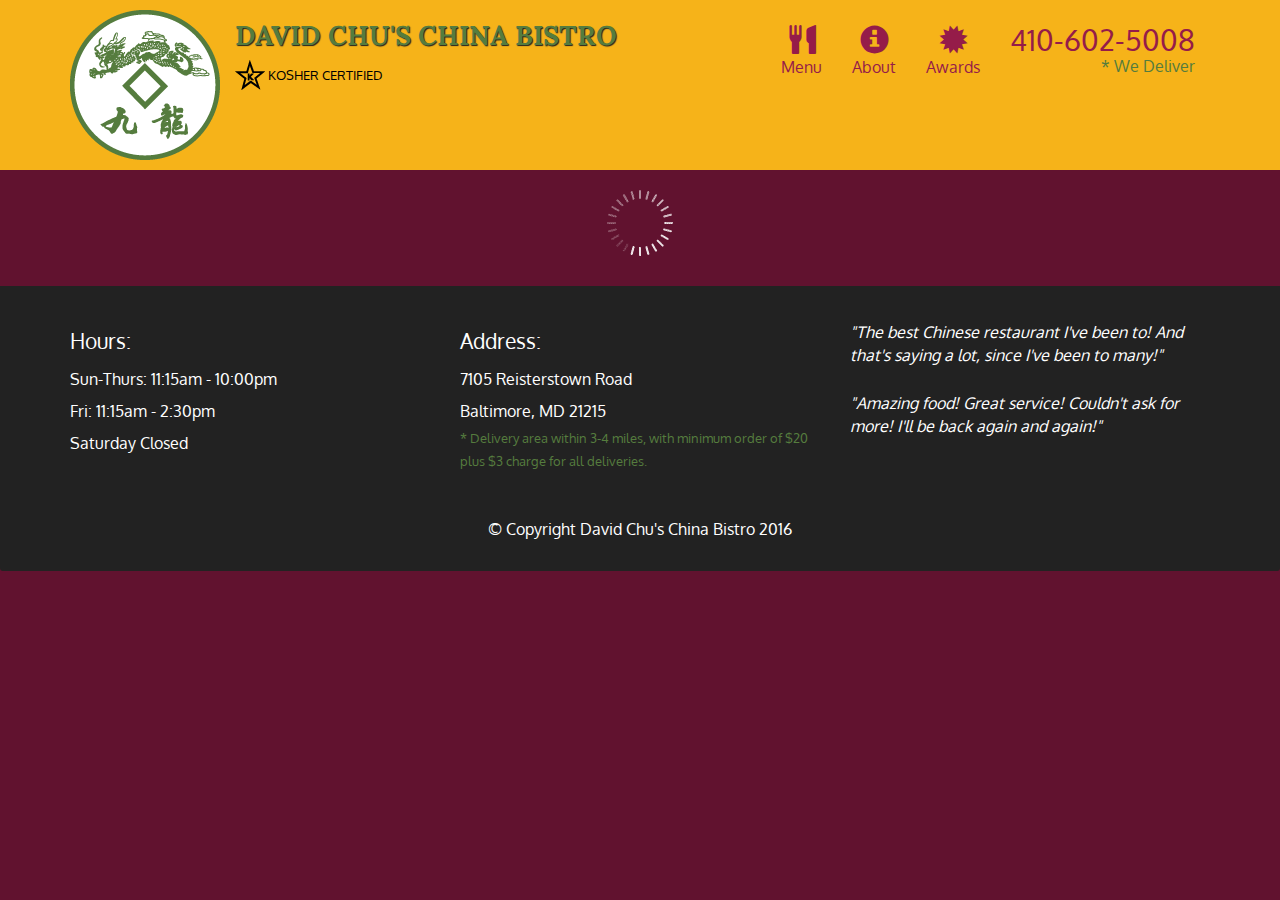
<file: assignment5/index.html>
<!doctype html>
<html lang="en">
  <head>
    <meta charset="utf-8">
    <meta http-equiv="X-UA-Compatible" content="IE=edge">
    <meta name="viewport" content="width=device-width, initial-scale=1">
    <title>David Chu's China Bistro</title>
    <link rel="stylesheet" href="css/bootstrap.min.css">
    <link rel="stylesheet" href="css/styles.css">
    <link href='https://fonts.googleapis.com/css?family=Oxygen:400,300,700' rel='stylesheet' type='text/css'>
    <link href='https://fonts.googleapis.com/css?family=Lora' rel='stylesheet' type='text/css'>
  </head>
<body>
  <header>
    <nav id="header-nav" class="navbar navbar-default">
      <div class="container">
        <div class="navbar-header">
          <a href="index.html" class="pull-left visible-md visible-lg">
            <div id="logo-img" alt="Logo image"></div>
          </a>

          <div class="navbar-brand">
            <a href="index.html"><h1>David Chu's China Bistro</h1></a>
            <p>
              <img src="images/star-k-logo.png" alt="Kosher certification">
              <span>Kosher Certified</span>
            </p>
          </div>

          <button id="navbarToggle" type="button" class="navbar-toggle collapsed" data-toggle="collapse" data-target="#collapsable-nav" aria-expanded="false">
            <span class="sr-only">Toggle navigation</span>
            <span class="icon-bar"></span>
            <span class="icon-bar"></span>
            <span class="icon-bar"></span>
          </button>
        </div>
        
        <div id="collapsable-nav" class="collapse navbar-collapse">
           <ul id="nav-list" class="nav navbar-nav navbar-right">
            <li id="navHomeButton" class="visible-xs active">
              <a href="index.html">
                <span class="glyphicon glyphicon-home"></span> Home</a>
            </li>
            <li id="navMenuButton">
              <a href="#" onclick="$dc.loadMenuCategories();">
                <span class="glyphicon glyphicon-cutlery"></span><br class="hidden-xs"> Menu</a>
            </li>
            <li>
              <a href="#">
                <span class="glyphicon glyphicon-info-sign"></span><br class="hidden-xs"> About</a>
            </li>
            <li>
              <a href="#">
                <span class="glyphicon glyphicon-certificate"></span><br class="hidden-xs"> Awards</a>
            </li>
            <li id="phone" class="hidden-xs">
              <a href="tel:410-602-5008">
                <span>410-602-5008</span></a><div>* We Deliver</div>
            </li>
          </ul><!-- #nav-list -->
        </div><!-- .collapse .navbar-collapse -->
      </div><!-- .container -->
    </nav><!-- #header-nav -->
  </header>

  <div id="call-btn" class="visible-xs">
    <a class="btn" href="tel:410-602-5008">
    <span class="glyphicon glyphicon-earphone"></span>
    410-602-5008
    </a>
  </div>
  <div id="xs-deliver" class="text-center visible-xs">* We Deliver</div>

  <div id="main-content" class="container"></div>

  <footer class="panel-footer">
    <div class="container">
      <div class="row">
        <section id="hours" class="col-sm-4">
          <span>Hours:</span><br>
          Sun-Thurs: 11:15am - 10:00pm<br>
          Fri: 11:15am - 2:30pm<br>
          Saturday Closed
          <hr class="visible-xs">
        </section>
        <section id="address" class="col-sm-4">
          <span>Address:</span><br>
          7105 Reisterstown Road<br>
          Baltimore, MD 21215
          <p>* Delivery area within 3-4 miles, with minimum order of $20 plus $3 charge for all deliveries.</p>
          <hr class="visible-xs">
        </section>
        <section id="testimonials" class="col-sm-4">
          <p>"The best Chinese restaurant I've been to! And that's saying a lot, since I've been to many!"</p>
          <p>"Amazing food! Great service! Couldn't ask for more! I'll be back again and again!"</p>
        </section>
      </div>
      <div class="text-center">&copy; Copyright David Chu's China Bistro 2016</div>
    </div>
  </footer>

  <!-- jQuery (Bootstrap JS plugins depend on it) -->
  <script src="js/jquery-2.1.4.min.js"></script>
  <script src="js/bootstrap.min.js"></script>
  <script src="js/ajax-utils.js"></script>
  <script src="js/script.js"></script>
</body>
</html>
</file>
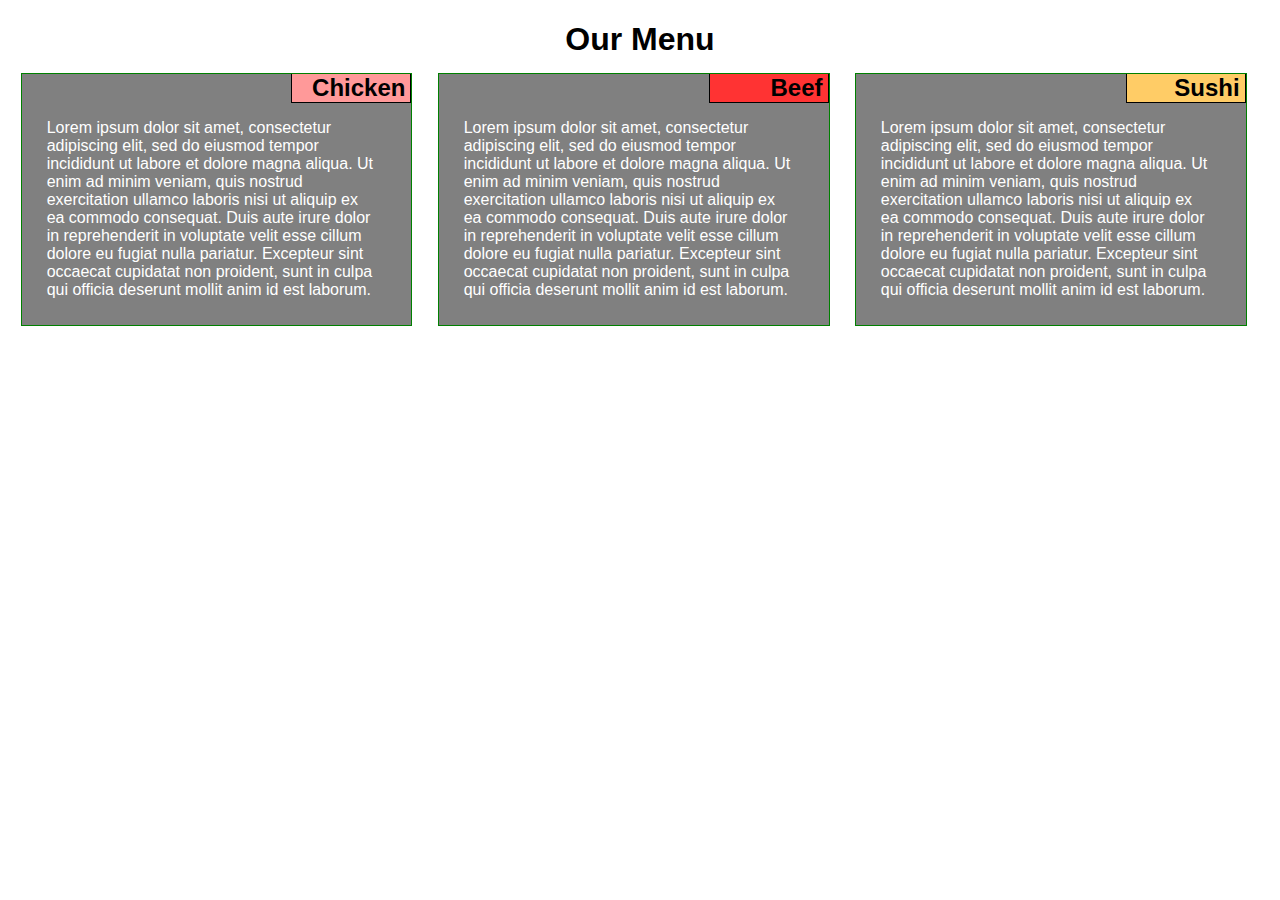
<file: module2-solution/index.html>
<!DOCTYPE html>
<html>
<head>
<meta charset="utf-8">
<meta name="viewport" content="width=device-width, initial-scale=1">
<link rel="stylesheet" href="css/style.css">

<title>Our Menu</title>

</head>

<body>
<h1>Our Menu</h1>

<!-- <div class="row">
</div> -->

  <div class="col-lg-4 col-md-6 col-sm-12">
  	<h2 id="Chicken" >Chicken</h2>
  	<p>Lorem ipsum dolor sit amet, consectetur adipiscing elit, sed do eiusmod tempor incididunt ut labore et dolore magna aliqua. Ut enim ad minim veniam, quis nostrud exercitation ullamco laboris nisi ut aliquip ex ea commodo consequat. Duis aute irure dolor in reprehenderit in voluptate velit esse cillum dolore eu fugiat nulla pariatur. Excepteur sint occaecat cupidatat non proident, sunt in culpa qui officia deserunt mollit anim id est laborum.</p></div>
  <div class="col-lg-4 col-md-6 col-sm-12">
  	<h2 id="Beef" >Beef</h2>
  	<p>Lorem ipsum dolor sit amet, consectetur adipiscing elit, sed do eiusmod tempor incididunt ut labore et dolore magna aliqua. Ut enim ad minim veniam, quis nostrud exercitation ullamco laboris nisi ut aliquip ex ea commodo consequat. Duis aute irure dolor in reprehenderit in voluptate velit esse cillum dolore eu fugiat nulla pariatur. Excepteur sint occaecat cupidatat non proident, sunt in culpa qui officia deserunt mollit anim id est laborum.</p></div>
  <div class="col-lg-4 col-md-12 col-sm-12">
  	<h2 id="Sushi" >Sushi</h2>
  	<p>Lorem ipsum dolor sit amet, consectetur adipiscing elit, sed do eiusmod tempor incididunt ut labore et dolore magna aliqua. Ut enim ad minim veniam, quis nostrud exercitation ullamco laboris nisi ut aliquip ex ea commodo consequat. Duis aute irure dolor in reprehenderit in voluptate velit esse cillum dolore eu fugiat nulla pariatur. Excepteur sint occaecat cupidatat non proident, sunt in culpa qui officia deserunt mollit anim id est laborum.</p></div>
  


</body>
</html>
</file>
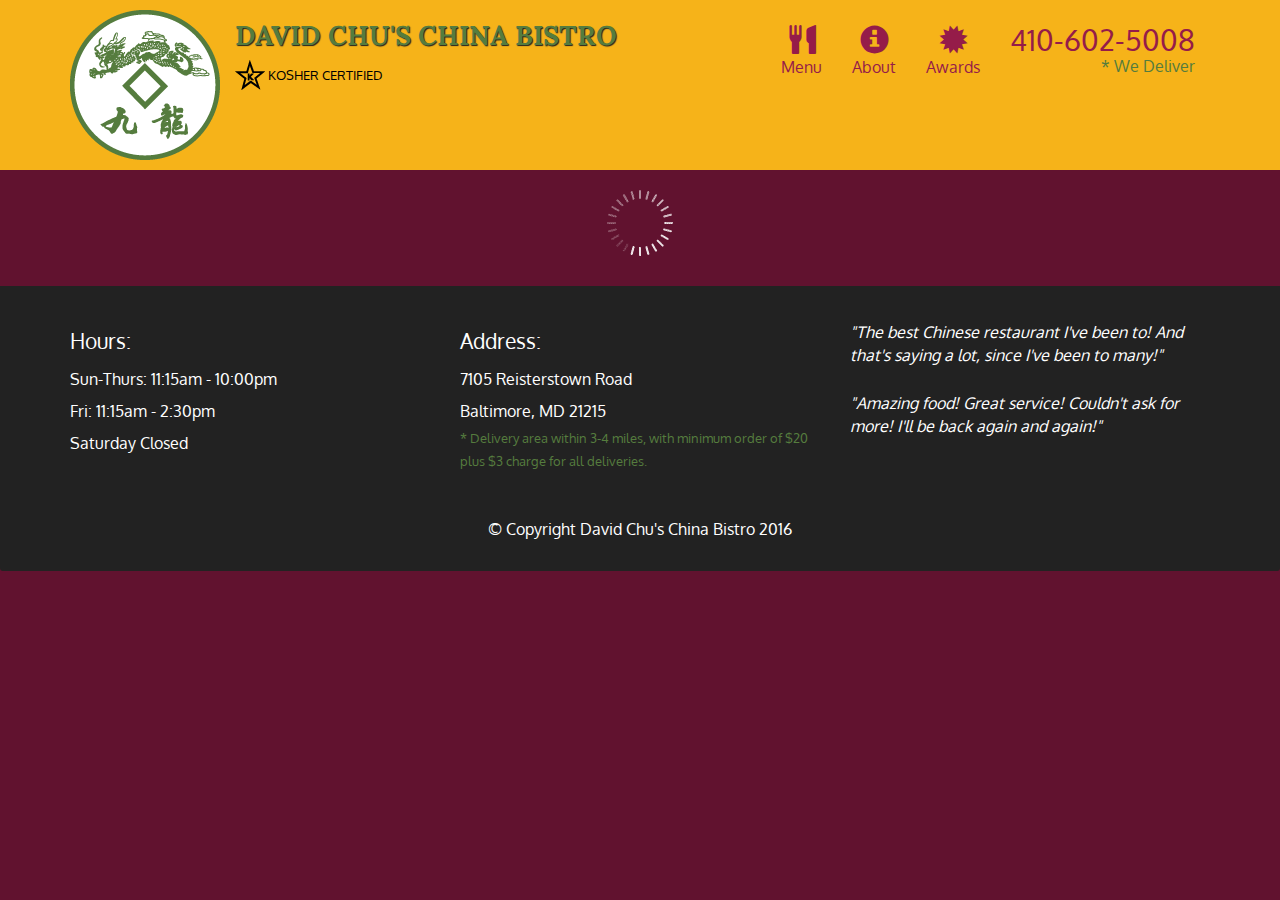
<file: assignment5/assignment5-solution-starter/index.html>
<!doctype html>
<html lang="en">
  <head>
    <meta charset="utf-8">
    <meta http-equiv="X-UA-Compatible" content="IE=edge">
    <meta name="viewport" content="width=device-width, initial-scale=1">
    <title>David Chu's China Bistro</title>
    <link rel="stylesheet" href="css/bootstrap.min.css">
    <link rel="stylesheet" href="css/styles.css">
    <link href='https://fonts.googleapis.com/css?family=Oxygen:400,300,700' rel='stylesheet' type='text/css'>
    <link href='https://fonts.googleapis.com/css?family=Lora' rel='stylesheet' type='text/css'>
  </head>
<body>
  <header>
    <nav id="header-nav" class="navbar navbar-default">
      <div class="container">
        <div class="navbar-header">
          <a href="index.html" class="pull-left visible-md visible-lg">
            <div id="logo-img" alt="Logo image"></div>
          </a>

          <div class="navbar-brand">
            <a href="index.html"><h1>David Chu's China Bistro</h1></a>
            <p>
              <img src="images/star-k-logo.png" alt="Kosher certification">
              <span>Kosher Certified</span>
            </p>
          </div>

          <button id="navbarToggle" type="button" class="navbar-toggle collapsed" data-toggle="collapse" data-target="#collapsable-nav" aria-expanded="false">
            <span class="sr-only">Toggle navigation</span>
            <span class="icon-bar"></span>
            <span class="icon-bar"></span>
            <span class="icon-bar"></span>
          </button>
        </div>

        <div id="collapsable-nav" class="collapse navbar-collapse">
           <ul id="nav-list" class="nav navbar-nav navbar-right">
            <li id="navHomeButton" class="visible-xs active">
              <a href="index.html">
                <span class="glyphicon glyphicon-home"></span> Home</a>
            </li>
            <li id="navMenuButton">
              <a href="#" onclick="$dc.loadMenuCategories();">
                <span class="glyphicon glyphicon-cutlery"></span><br class="hidden-xs"> Menu</a>
            </li>
            <li>
              <a href="#">
                <span class="glyphicon glyphicon-info-sign"></span><br class="hidden-xs"> About</a>
            </li>
            <li>
              <a href="#">
                <span class="glyphicon glyphicon-certificate"></span><br class="hidden-xs"> Awards</a>
            </li>
            <li id="phone" class="hidden-xs">
              <a href="tel:410-602-5008">
                <span>410-602-5008</span></a><div>* We Deliver</div>
            </li>
          </ul><!-- #nav-list -->
        </div><!-- .collapse .navbar-collapse -->
      </div><!-- .container -->
    </nav><!-- #header-nav -->
  </header>

  <div id="call-btn" class="visible-xs">
    <a class="btn" href="tel:410-602-5008">
    <span class="glyphicon glyphicon-earphone"></span>
    410-602-5008
    </a>
  </div>
  <div id="xs-deliver" class="text-center visible-xs">* We Deliver</div>

  <div id="main-content" class="container"></div>

  <footer class="panel-footer">
    <div class="container">
      <div class="row">
        <section id="hours" class="col-sm-4">
          <span>Hours:</span><br>
          Sun-Thurs: 11:15am - 10:00pm<br>
          Fri: 11:15am - 2:30pm<br>
          Saturday Closed
          <hr class="visible-xs">
        </section>
        <section id="address" class="col-sm-4">
          <span>Address:</span><br>
          7105 Reisterstown Road<br>
          Baltimore, MD 21215
          <p>* Delivery area within 3-4 miles, with minimum order of $20 plus $3 charge for all deliveries.</p>
          <hr class="visible-xs">
        </section>
        <section id="testimonials" class="col-sm-4">
          <p>"The best Chinese restaurant I've been to! And that's saying a lot, since I've been to many!"</p>
          <p>"Amazing food! Great service! Couldn't ask for more! I'll be back again and again!"</p>
        </section>
      </div>
      <div class="text-center">&copy; Copyright David Chu's China Bistro 2016</div>
    </div>
  </footer>

  <!-- jQuery (Bootstrap JS plugins depend on it) -->
  <script src="js/jquery-2.1.4.min.js"></script>
  <script src="js/bootstrap.min.js"></script>
  <script src="js/ajax-utils.js"></script>
  <script src="js/script.js"></script>
</body>
</html>
</file>
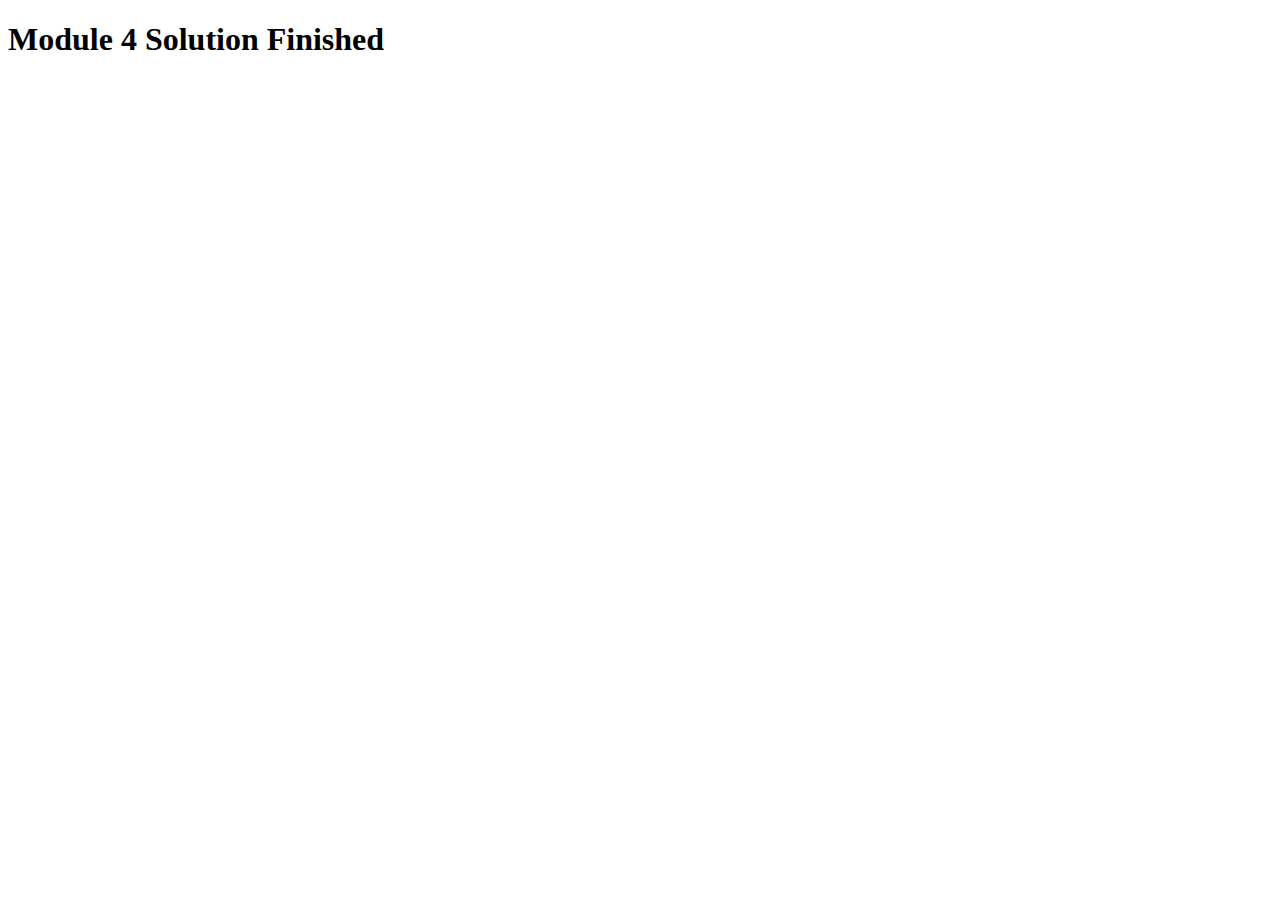
<file: Module4-solution/harder/index.html>
<!DOCTYPE html>
<html>
<head>
  <meta charset="utf-8">
  <title>Module 4 Solution Starter</title>
  <script>
    var names = []; // DO NOT REMOVE
  </script>
  <script src="SpeakHello.js"></script>
  <script src="SpeakGoodBye.js"></script>
  <script src="script.js"></script>
</head>
<body>
  <h1>Module 4 Solution Finished</h1>
</body>
</html>
</file>
<file: assignment5/css/styles.css>
body {
  font-size: 16px;
  color: #fff;
  background-color: #61122f;
  font-family: 'Oxygen', sans-serif;
}

/** HEADER **/
#header-nav {
  background-color: #f6b319;
  border-radius: 0;
  border: 0;
}

#logo-img {
  background: url('../images/restaurant-logo_large.png') no-repeat;
  width: 150px;
  height: 150px;
  margin: 10px 15px 10px 0;
}

.navbar-brand {
  padding-top: 25px;
}
.navbar-brand h1 { /* Restaurant name */
  font-family: 'Lora', serif;
  color: #557c3e;
  font-size: 1.5em;
  text-transform: uppercase;
  font-weight: bold;
  text-shadow: 1px 1px 1px #222;
  margin-top: 0;
  margin-bottom: 0;
  line-height: .75;
}
.navbar-brand a:hover, .navbar-brand a:focus {
  text-decoration: none;
}
.navbar-brand p { /* Kosher cert */
  color: #000;
  text-transform: uppercase;
  font-size: .7em;
  margin-top: 15px;
}
.navbar-brand p span { /* Star-K */
  vertical-align: middle;
}

#nav-list {
  margin-top: 10px;
}
#nav-list a {
  color: #951C49;
  text-align: center;
}
#nav-list a:hover {
  background: #E7E7E7;
}
#nav-list a span {
  font-size: 1.8em;
}

#phone {
  margin-top: 5px;
}
#phone a { /* Phone number */
  text-align: right;
  padding-bottom: 0;
}
#phone div { /* We Deliver */
  color: #557c3e;
  text-align: right;
  padding-right: 15px;
}

.navbar-header button.navbar-toggle, .navbar-header .icon-bar {
  border: 1px solid #61122f;
}
.navbar-header button.navbar-toggle {
  clear: both;
  margin-top: -30px;
}
/* END HEADER */

/* FOOTER */
.panel-footer {
  margin-top: 30px;
  padding-top: 35px;
  padding-bottom: 30px;
  background-color: #222;
  border-top: 0;
}
.panel-footer div.row {
  margin-bottom: 35px;
}
#hours, #address {
  line-height: 2;
}
#hours > span, #address > span {
  font-size: 1.3em;
}
#address p {
  color: #557c3e;
  font-size: .8em;
  line-height: 1.8;
}
#testimonials {
  font-style: italic;
}
#testimonials p:nth-child(2) {
  margin-top: 25px;
}
/* END FOOTER */



/* HOME PAGE */
.container .jumbotron {
  box-shadow: 0 0 50px #3F0C1F;
  border: 2px solid #3F0C1F;
}

#menu-tile, #specials-tile, #map-tile {
  height: 250px;
  width: 100%;
  margin-bottom: 15px;
  position: relative;
  border: 2px solid #3F0C1F;
  overflow: hidden;
}
#menu-tile:hover, #specials-tile:hover, #map-tile:hover {
  box-shadow: 0 1px 5px 1px #cccccc;
}
#menu-tile {
  background: url('../images/menu-tile.jpg') no-repeat;
  background-position: center;
}
#specials-tile {
  background: url('../images/specials-tile.jpg') no-repeat;
  background-position: center;
}
#menu-tile span, #specials-tile span, #map-tile span {
  position: absolute;
  bottom: 0;
  right: 0;
  width: 100%;
  text-align: center;
  font-size: 1.6em;
  text-transform: uppercase;
  background-color: #000;
  color: #fff;
  opacity: .8;
}
/* END HOME PAGE */

/* MENU CATEGORIES PAGE */
.category-tile { 
  position: relative;
  border: 2px solid #3F0C1F;
  overflow: hidden;
  width: 200px;
  height: 200px;
  margin: 0 auto 15px;
}
.category-tile span {
  position: absolute;
  bottom: 0;
  right: 0;
  width: 100%;
  text-align: center;
  font-size: 1.2em;
  text-transform: uppercase;
  background-color: #000;
  color: #fff;
  opacity: .8;
}
.category-tile:hover {
  box-shadow: 0 1px 5px 1px #cccccc;
}

#menu-categories-title + div {
  margin-bottom: 50px;
}
/* END MENU CATEGORIES PAGE */

/* SINGLE CATEGORY PAGE */
.menu-item-tile {
  margin-bottom: 25px;
}
.menu-item-tile hr {
  width: 80%;
}
.menu-item-tile .menu-item-price {
  font-size: 1.1em;
  text-align: right;
  margin-top: -15px;
  margin-right: -15px;
}
.menu-item-tile .menu-item-price span {
  font-size: .6em;
}
.menu-item-photo {
  position: relative;
  border: 2px solid #3F0C1F; 
  overflow: hidden;
  padding: 0;
  margin-right: -15px;
  margin-left: auto;
  margin-bottom: 20px;
  max-width: 250px;
}
.menu-item-photo div {
  position: absolute;
  bottom: 0;
  right: 0;
  width: 80px;
  background-color: #557c3e;
  text-align: center;
}
.menu-item-description {
  padding-right: 30px;
}
h3.menu-item-title {
  margin: 0 0 10px;
}
.menu-item-details {
  font-size: .9em;
  font-style: italic;
}
/* END SINGLE CATEGORY PAGE */


/********** Large devices only **********/
@media (min-width: 1200px) {
  .container .jumbotron {
    background: url('../images/jumbotron_1200.jpg') no-repeat;
    height: 675px;
  }
}

/********** Medium devices only **********/
@media (min-width: 992px) and (max-width: 1199px) {
  /* Header */
  #logo-img {
    background: url('../images/restaurant-logo_medium.png') no-repeat;
    width: 100px;
    height: 100px;
    margin: 5px 5px 5px 0;
  }
  /* End Header */

  /* Home Page */
  .container .jumbotron {
    background: url('../images/jumbotron_992.jpg') no-repeat;
    height: 558px;
  }
  /* End Home Page */
}

/********** Small devices only **********/
@media (min-width: 768px) and (max-width: 991px) {
  /* Home Page */
  .container .jumbotron {
    background: url('../images/jumbotron_768.jpg') no-repeat;
    height: 432px;
  }
  /* End Home Page */
}

/********** Extra small devices only **********/
@media (max-width: 767px) {
  /* Header */
  .navbar-brand {
    padding-top: 10px;
    height: 80px;
  }
  .navbar-brand h1 { /* Restaurant name */
    padding-top: 10px;
    font-size: 5vw; /* 1vw = 1% of viewport width */
  }
  .navbar-brand p { /* Kosher cert */
    font-size: .6em;
    margin-top: 12px;
  }
  .navbar-brand p img { /* Star-K */
    height: 20px;
  }

  #collapsable-nav a { /* Collapsed nav menu text */
    font-size: 1.2em;
  }
  #collapsable-nav a span { /* Collapsed nav menu glyph */
    font-size: 1em;
    margin-right: 5px;
  }

  #call-btn > a {
    font-size: 1.5em;
    display: block;
    margin: 0 20px;
    padding: 10px;
    border: 2px solid #fff;
    background-color: #f6b319;
    color: #951c49;
  }
  #xs-deliver {
    margin-top: 5px;
    font-size: .7em;
    letter-spacing: .1em;
    text-transform: uppercase;
  }
  /* End Header */

  /* Footer */
  .panel-footer section {
    margin-bottom: 30px;
    text-align: center;
  }
  .panel-footer section:nth-child(3) {
    margin-bottom: 0; /* margin already exists on the whole row */
  }
  .panel-footer section hr {
    width: 50%;
  }
  /* End Footer */

  /* Home Page */
  .container .jumbotron {
    margin-top: 30px;
    padding: 0;
  }
  #menu-tile, #specials-tile {
    width: 360px;
    margin: 0 auto 15px;
  }

  .menu-item-photo {
    margin-right: auto;
  }
  .menu-item-tile .menu-item-price {
    text-align: center;
  }
  .menu-item-description {
    text-align: center;;
  }
}


/********** Super extra small devices Only :-) (e.g., iPhone 4) **********/
@media (max-width: 479px) {
  /* Header */
  .navbar-brand h1 { /* Restaurant name */
    padding-top: 5px;
    font-size: 6vw;
  }
  /* End Header */
  
  /* Home page */
  #menu-tile, #specials-tile {
    width: 280px;
    margin: 0 auto 15px;
  }

  .col-xxs-12 {
    position: relative;
    min-height: 1px;
    padding-right: 15px;
    padding-left: 15px;
    float: left;
    width: 100%;
  }
}
</file>
<file: module2-solution/css/style.css>
/********** Base styles **********/

* {
  box-sizing: border-box;
  font-family: Helvetica;
}
h1 {
  margin-bottom: 15px;
  text-align: center;
}

h2 {
  margin-bottom: 15px;
  text-align: right;
  margin-right: 0px;
  margin-left: auto;
  margin-top: 0;
  width: 120px;
  border: 1px solid black;
  border-top: 0px;
  padding-right: 5px;
}

div {
  background-color: gray;
  border: 3px solid black;
  margin-bottom: 15px;
  margin-right: 1%;
  margin-left: 1%;
  padding: 10px;
  padding-top: 0px;
  padding-right: 0px;

}

p {
  background-color: gray;
  width: 90%;
  height: 150px;
  height: auto;
  padding-right: 10px;
  margin-right: 15px;
  margin-left: 15px;
  color: white;
}

/* Simple Responsive Framework. */
.row {
  width: 100%;
}

#Chicken {
  background-color: #ff9999;
}
#Beef {
  background-color: #ff3333;
}
#Sushi {
  background-color: #ffcc66;
}

/********** Desktop Devices **********/
@media (min-width: 992px) {
  .col-lg-1, .col-lg-2, .col-lg-3, .col-lg-4, .col-lg-5, .col-lg-6, .col-lg-7, .col-lg-8, .col-lg-9, .col-lg-10, .col-lg-11, .col-lg-12 {
    float: left;
    border: 1px solid green;
  }
  .col-lg-1 {
    width: 8.33%;
  }
  .col-lg-2 {
    width: 16.66%;
  }
  .col-lg-3 {
    width: 25%;
  }
  .col-lg-4 {
    width: 33.33%;
    width: 31%;
  }
  .col-lg-5 {
    width: 41.66%;
  }
  .col-lg-6 {
    width: 50%;
  }
  .col-lg-7 {
    width: 58.33%;
  }
  .col-lg-8 {
    width: 66.66%;
  }
  .col-lg-9 {
    width: 74.99%;
  }
  .col-lg-10 {
    width: 83.33%;
  }
  .col-lg-11 {
    width: 91.66%;
  }
  .col-lg-12 {
    width: 100%;
  }
}

/********** Tablet devices **********/
@media (min-width: 768px) and (max-width: 991px) {
  .col-md-1, .col-md-2, .col-md-3, .col-md-4, .col-md-5, .col-md-6, .col-md-7, .col-md-8, .col-md-9, .col-md-10, .col-md-11, .col-md-12 {
    float: left;
    border: 1px solid green;
  }
  .col-md-1 {
    width: 8.33%;
  }
  .col-md-2 {
    width: 16.66%;
  }
  .col-md-3 {
    width: 25%;
  }
  .col-md-4 {
    width: 33.33%;
  }
  .col-md-5 {
    width: 41.66%;
  }
  .col-md-6 {
    width: 50%;
    width: 48%;
  }
  .col-md-7 {
    width: 58.33%;
  }
  .col-md-8 {
    width: 66.66%;
  }
  .col-md-9 {
    width: 74.99%;
  }
  .col-md-10 {
    width: 83.33%;
  }
  .col-md-11 {
    width: 91.66%;
  }
  .col-md-12 {
    width: 98%;
  }
}

/********** Moblie devices **********/
@media and (max-width: 767px) {
  .col-sm-1, .col-sm-2, .col-sm-3, .col-sm-4, .col-sm-5, .col-sm-6, .col-sm-7, .col-sm-8, .col-sm-9, .col-sm-10, .col-sm-11, .col-sm-12 {
    float: left;
    border: 1px solid green;
  }
  .col-sm-1 {
    width: 8.33%;
  }
  .col-sm-2 {
    width: 16.66%;
  }
  .col-sm-3 {
    width: 25%;
  }
  .col-sm-4 {
    width: 33.33%;
  }
  .col-sm-5 {
    width: 41.66%;
  }
  .col-sm-6 {
    width: 50%;
  }
  .col-sm-7 {
    width: 58.33%;
  }
  .col-sm-8 {
    width: 66.66%;
  }
  .col-sm-9 {
    width: 74.99%;
  }
  .col-sm-10 {
    width: 83.33%;
  }
  .col-sm-11 {
    width: 91.66%;
  }
  .col-sm-12 {
    width: 100%;
  }
}
</file>
<file: assignment5/assignment5-solution-starter/css/styles.css>
body {
  font-size: 16px;
  color: #fff;
  background-color: #61122f;
  font-family: 'Oxygen', sans-serif;
}

/** HEADER **/
#header-nav {
  background-color: #f6b319;
  border-radius: 0;
  border: 0;
}

#logo-img {
  background: url('../images/restaurant-logo_large.png') no-repeat;
  width: 150px;
  height: 150px;
  margin: 10px 15px 10px 0;
}

.navbar-brand {
  padding-top: 25px;
}
.navbar-brand h1 { /* Restaurant name */
  font-family: 'Lora', serif;
  color: #557c3e;
  font-size: 1.5em;
  text-transform: uppercase;
  font-weight: bold;
  text-shadow: 1px 1px 1px #222;
  margin-top: 0;
  margin-bottom: 0;
  line-height: .75;
}
.navbar-brand a:hover, .navbar-brand a:focus {
  text-decoration: none;
}
.navbar-brand p { /* Kosher cert */
  color: #000;
  text-transform: uppercase;
  font-size: .7em;
  margin-top: 15px;
}
.navbar-brand p span { /* Star-K */
  vertical-align: middle;
}

#nav-list {
  margin-top: 10px;
}
#nav-list a {
  color: #951C49;
  text-align: center;
}
#nav-list a:hover {
  background: #E7E7E7;
}
#nav-list a span {
  font-size: 1.8em;
}

#phone {
  margin-top: 5px;
}
#phone a { /* Phone number */
  text-align: right;
  padding-bottom: 0;
}
#phone div { /* We Deliver */
  color: #557c3e;
  text-align: right;
  padding-right: 15px;
}

.navbar-header button.navbar-toggle, .navbar-header .icon-bar {
  border: 1px solid #61122f;
}
.navbar-header button.navbar-toggle {
  clear: both;
  margin-top: -30px;
}
/* END HEADER */

/* FOOTER */
.panel-footer {
  margin-top: 30px;
  padding-top: 35px;
  padding-bottom: 30px;
  background-color: #222;
  border-top: 0;
}
.panel-footer div.row {
  margin-bottom: 35px;
}
#hours, #address {
  line-height: 2;
}
#hours > span, #address > span {
  font-size: 1.3em;
}
#address p {
  color: #557c3e;
  font-size: .8em;
  line-height: 1.8;
}
#testimonials {
  font-style: italic;
}
#testimonials p:nth-child(2) {
  margin-top: 25px;
}
/* END FOOTER */



/* HOME PAGE */
.container .jumbotron {
  box-shadow: 0 0 50px #3F0C1F;
  border: 2px solid #3F0C1F;
}

#menu-tile, #specials-tile, #map-tile {
  height: 250px;
  width: 100%;
  margin-bottom: 15px;
  position: relative;
  border: 2px solid #3F0C1F;
  overflow: hidden;
}
#menu-tile:hover, #specials-tile:hover, #map-tile:hover {
  box-shadow: 0 1px 5px 1px #cccccc;
}
#menu-tile {
  background: url('../images/menu-tile.jpg') no-repeat;
  background-position: center;
}
#specials-tile {
  background: url('../images/specials-tile.jpg') no-repeat;
  background-position: center;
}
#menu-tile span, #specials-tile span, #map-tile span {
  position: absolute;
  bottom: 0;
  right: 0;
  width: 100%;
  text-align: center;
  font-size: 1.6em;
  text-transform: uppercase;
  background-color: #000;
  color: #fff;
  opacity: .8;
}
/* END HOME PAGE */

/* MENU CATEGORIES PAGE */
.category-tile { 
  position: relative;
  border: 2px solid #3F0C1F;
  overflow: hidden;
  width: 200px;
  height: 200px;
  margin: 0 auto 15px;
}
.category-tile span {
  position: absolute;
  bottom: 0;
  right: 0;
  width: 100%;
  text-align: center;
  font-size: 1.2em;
  text-transform: uppercase;
  background-color: #000;
  color: #fff;
  opacity: .8;
}
.category-tile:hover {
  box-shadow: 0 1px 5px 1px #cccccc;
}

#menu-categories-title + div {
  margin-bottom: 50px;
}
/* END MENU CATEGORIES PAGE */

/* SINGLE CATEGORY PAGE */
.menu-item-tile {
  margin-bottom: 25px;
}
.menu-item-tile hr {
  width: 80%;
}
.menu-item-tile .menu-item-price {
  font-size: 1.1em;
  text-align: right;
  margin-top: -15px;
  margin-right: -15px;
}
.menu-item-tile .menu-item-price span {
  font-size: .6em;
}
.menu-item-photo {
  position: relative;
  border: 2px solid #3F0C1F; 
  overflow: hidden;
  padding: 0;
  margin-right: -15px;
  margin-left: auto;
  margin-bottom: 20px;
  max-width: 250px;
}
.menu-item-photo div {
  position: absolute;
  bottom: 0;
  right: 0;
  width: 80px;
  background-color: #557c3e;
  text-align: center;
}
.menu-item-description {
  padding-right: 30px;
}
h3.menu-item-title {
  margin: 0 0 10px;
}
.menu-item-details {
  font-size: .9em;
  font-style: italic;
}
/* END SINGLE CATEGORY PAGE */


/********** Large devices only **********/
@media (min-width: 1200px) {
  .container .jumbotron {
    background: url('../images/jumbotron_1200.jpg') no-repeat;
    height: 675px;
  }
}

/********** Medium devices only **********/
@media (min-width: 992px) and (max-width: 1199px) {
  /* Header */
  #logo-img {
    background: url('../images/restaurant-logo_medium.png') no-repeat;
    width: 100px;
    height: 100px;
    margin: 5px 5px 5px 0;
  }
  /* End Header */

  /* Home Page */
  .container .jumbotron {
    background: url('../images/jumbotron_992.jpg') no-repeat;
    height: 558px;
  }
  /* End Home Page */
}

/********** Small devices only **********/
@media (min-width: 768px) and (max-width: 991px) {
  /* Home Page */
  .container .jumbotron {
    background: url('../images/jumbotron_768.jpg') no-repeat;
    height: 432px;
  }
  /* End Home Page */
}

/********** Extra small devices only **********/
@media (max-width: 767px) {
  /* Header */
  .navbar-brand {
    padding-top: 10px;
    height: 80px;
  }
  .navbar-brand h1 { /* Restaurant name */
    padding-top: 10px;
    font-size: 5vw; /* 1vw = 1% of viewport width */
  }
  .navbar-brand p { /* Kosher cert */
    font-size: .6em;
    margin-top: 12px;
  }
  .navbar-brand p img { /* Star-K */
    height: 20px;
  }

  #collapsable-nav a { /* Collapsed nav menu text */
    font-size: 1.2em;
  }
  #collapsable-nav a span { /* Collapsed nav menu glyph */
    font-size: 1em;
    margin-right: 5px;
  }

  #call-btn > a {
    font-size: 1.5em;
    display: block;
    margin: 0 20px;
    padding: 10px;
    border: 2px solid #fff;
    background-color: #f6b319;
    color: #951c49;
  }
  #xs-deliver {
    margin-top: 5px;
    font-size: .7em;
    letter-spacing: .1em;
    text-transform: uppercase;
  }
  /* End Header */

  /* Footer */
  .panel-footer section {
    margin-bottom: 30px;
    text-align: center;
  }
  .panel-footer section:nth-child(3) {
    margin-bottom: 0; /* margin already exists on the whole row */
  }
  .panel-footer section hr {
    width: 50%;
  }
  /* End Footer */

  /* Home Page */
  .container .jumbotron {
    margin-top: 30px;
    padding: 0;
  }
  #menu-tile, #specials-tile {
    width: 360px;
    margin: 0 auto 15px;
  }

  .menu-item-photo {
    margin-right: auto;
  }
  .menu-item-tile .menu-item-price {
    text-align: center;
  }
  .menu-item-description {
    text-align: center;;
  }
}


/********** Super extra small devices Only :-) (e.g., iPhone 4) **********/
@media (max-width: 479px) {
  /* Header */
  .navbar-brand h1 { /* Restaurant name */
    padding-top: 5px;
    font-size: 6vw;
  }
  /* End Header */
  
  /* Home page */
  #menu-tile, #specials-tile {
    width: 280px;
    margin: 0 auto 15px;
  }

  .col-xxs-12 {
    position: relative;
    min-height: 1px;
    padding-right: 15px;
    padding-left: 15px;
    float: left;
    width: 100%;
  }
}
</file>
